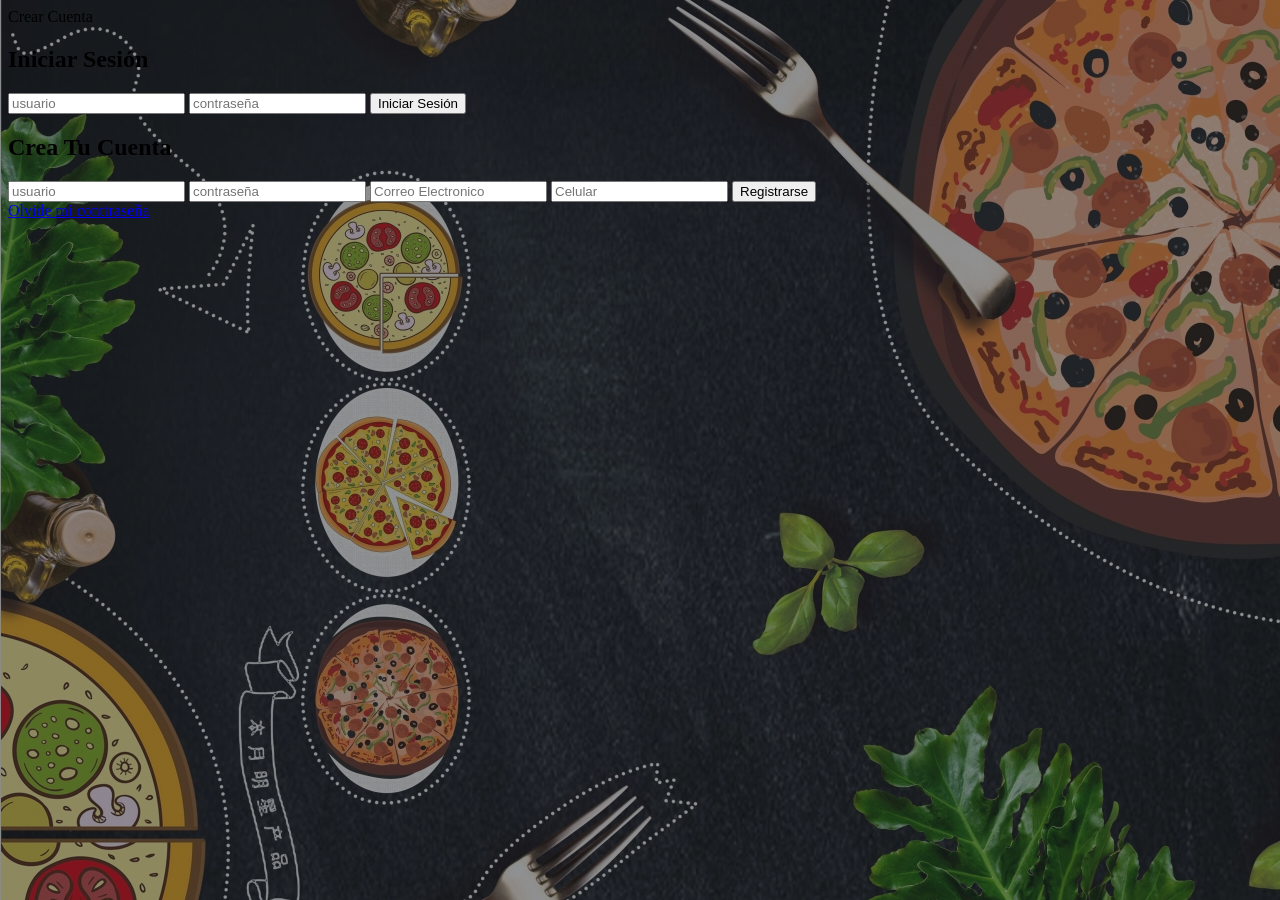
<file: public/login.html>
<!DOCTYPE html>
<html lang="es">
    <head>
        <meta charset="UTF-8">
        <title>login</title>
        <link rel="stylesheet" href="css/estilos.css">
    </head>
    <body>
        <div class="contenedor-form">
            <div class="toggle">
                <span>Crear Cuenta</span>
            </div>
            <div class="formulario">
                <h2>Iniciar Sesión</h2>
                <form action="#">
                    <input type="text" placeholder="usuario" required>
                    <input type="password" placeholder="contraseña" required>
                    <input type="submit" value="Iniciar Sesión">
                </form>
            </div>
            <div class="formulario">
                <h2>Crea Tu Cuenta</h2>
                <form action="#">
                    <input type="text" placeholder="usuario" required>
                    <input type="password" placeholder="contraseña" required>
                    <input type="email" placeholder="Correo Electronico" required>
                    <input type="text" placeholder="Celular" required>
                    <input type="submit" value="Registrarse">
                </form>
            </div>

            <div class="reset-password">
                <a href="#">Olvide mi conttraseña</a>
            </div>
        </div>

        <script src="js/jquery-3.1.1.min.js"></script>
        <script src="js/main.js"></script>
    </body>
</html>
</file>
<file: public/css/estilos.css>
/* #menu {
  background-color:#ff851b
}
#menu ul {
  list-style: none;
  margin: 0;
  padding: 0;
}
#menu ul li {
  display: inline-block;
}
#menu ul li a {
  color: white;
  text-decoration: none;
  padding: 30px 60px;
  display: block;
}
#menu ul li a:hover {
  background-color: #ff851b
}
.titulos {
  margin: auto;
  margin-top: 50px;
}
.item {
  float: right;
}
.general {
  margin: auto;
  margin-top: 50px;
  width: 1200px;
  height: 700px;
}
.derecho {
  float: right;
  width: 35%;
  height: 100%;
  margin: auto;
}
.banner {
  float: left;
  width: 60%;
  height: 100%;
  border: 3px solid #ff851b;
  margin: auto;

  background-size: 100% 100%;

  animation-name: banner;
  animation-duration: 15s;
  animation-iteration-count: infinite;
}

@keyframes banner {
  0%,
  30% {
    background-image: url("../img/1.jpg");
    opacity: 1;
  }
  31%,
  34% {
    opacity: 0.1;
  }
  35%,
  65% {
    background-image: url("../img/2.jpg");
  }
  66%, 69% {
    opacity: 0.1;
  } 
   70%,
  100% {
    background-image: url("../img/3.jpg");
  }
}
.banner1 {
  width: 100%;
  height: 30%;
  border: 3px solid #ff851b;
  margin: auto;

  background-size: 100% 100%;

  animation-name: banner1;
  animation-duration: 15s;
  animation-iteration-count: infinite;
}

@keyframes banner1 {
  0%,
  30% {
    background-image: url("../img/1.jpg");
    opacity: 1;
  }
  31%,
  34% {
    opacity: 0.1;
  }
  35%,
  65% {
    background-image: url("../img/2.jpg");
  }
  66% ,69% {
    opacity: 0.1;
  }
  70%,
  100% {
    background-image: url("../img/3.jpg");
  }
}
.banner2 {
  width: 100%;
  height: 30%;
  border: 3px solid #ff851b;
  margin: auto;
  margin-top: 7%;

  background-size: 100% 100%;

  animation-name: banner2;
  animation-duration: 15s;
  animation-iteration-count: infinite;
}

@keyframes banner2 {
  0%,
  30% {
    background-image: url("../img/1.jpg");
    opacity: 1;
  }
  31%,
  34% {
    opacity: 0.1;
  }
  35%,
  65% {
    background-image: url("../img/2.jpg");
  }
  66%, 69% {
    opacity: 0.1;
  }
  70%,100% {
    background-image: url("../img/3.jpg");
  }
}
.banner3 {
  width: 100%;
  height: 30%;
  border: 3px solid #ff851b;
  margin: auto;
  margin-top: 7%;

  background-size: 100% 100%;

  animation-name: banner3;
  animation-duration: 15s;
  animation-iteration-count: infinite;
}

@keyframes banner3 {
  0%,
  30% {
    background-image: url("../img/1.jpg");
    opacity: 1;
  }
  31%,
  34% {
    opacity: 0.1;
  }
  35%,
  65% {
    background-image: url("../img/2.jpg");
  }
  66%, 69% {
    opacity: 0.1;
  }
  70%,
  100% {
    background-image: url("../img/3.jpg");
  }
}
* {
  margin: 0;
  padding: 0;
  box-sizing: border-box;
}

body {
  background: url("../img/fondoLogin.jpeg");
  background-size: cover;
  background-attachment: fixed;
  font-family: -apple-system, BlinkMacSystemFont, "Segoe UI", Roboto, Oxygen,
    Ubuntu, Cantarell, "Open Sans", "Helvetica Neue", sans-serif;
}

.contenedor-form {
  position: relative;
  background: rgba(239, 235, 216, 7);
  width: 100%;
  max-width: 500px;
  margin: 48px auto;
  color: chocolate;
  border-radius: 5px;
}
.contenedor-form .toggle {
  position: absolute;
  top: 7px;
  right: 7px;
  width: 100px;
  height: 30px;
  font-size: 12px;
  line-height: 25px;
  text-align: center;
  border-top: 2px solid #ff851b;
  border-bottom: 2px solid #ff851b;
}
.contenedor-form .toggle span {
  letter-spacing: 1px;
}
.contenedor-form .toggle:hover {
  border-top: 2px solid cyan;
  border-bottom: 2px solid cyan;
}
.contenedor-form h2 {
  margin: 0 0 28px 0;
  font-size: 20px;
  font-weight: 400;
  line-height: 1;
}
.contenedor-form input[type="text"],
.contenedor-form input[type="password"],
.contenedor-form input[type="email"] {
  outline: none;
  background: rgba(230, 214, 144, 5);
  display: block;
  width: 100%;
  padding: 10px 15px;
  color: white;
  border: none;
  border-radius: 2px;
  border-bottom: 4px #ff851b;
  font-family: -apple-system, BlinkMacSystemFont, "Segoe UI", Roboto, Oxygen,
    Ubuntu, Cantarell, "Open Sans", "Helvetica Neue", sans-serif;
  font-size: 14px;
  font-weight: normal;
  margin: 0 0 20px 0;
  transition: all 0.5s ease;
}
.contenedor-form input[type="text"]:focus,
.contenedor-form input[type="password"]:focus,
.contenedor-form input[type="email"]:focus {
  border-bottom: 4px solid cyan;
}
.contenedor-form input[type="submit"] {
  background: #ff851b;
  color: blanchedalmond;
  border: none;
  width: 100%;
  padding: 10px 0;
  font-weight: normal;
  font-family: -apple-system, BlinkMacSystemFont, "Segoe UI", Roboto, Oxygen,
    Ubuntu, Cantarell, "Open Sans", "Helvetica Neue", sans-serif;
  letter-spacing: 1px;
  font-size: 16px;
  cursor: pointer;
  transition: all 0.5s ease;
}
.contenedor-form input[type="submit"]:hover {
  background: cornflowerblue;
}
.contenedor-form .reset-password {
  background: cornflowerblue;
  color: blanchedalmond;
  width: 100%;
  padding: 15px 0;
  text-align: center;
  border-bottom-right-radius: 5px;
  border-bottom-left-radius: 5px;
}
.contenedor-form .reset-password a {
  color: blanchedalmond;
  text-decoration: none;
  font-size: 16px;
}
.contenedor-form .formulario {
  padding: 40px;
  display: none;
}
.contenedor-form .formulario:nth-child(2) {
  display: block;
} */

.header{
  height: 100px;
 background-image: url("../images/fondo1.jpg");
 background-position: top;
    background-size: cover;
}

.menu{
  display: flex;
  height: 40px;
  background-color: #2B0400;
  justify-content: space-around;
  color: #ffffff;

}

.ul{
  display: flex;
  height: 40px;
  justify-content: space-around;
  width: 100%;
    align-items: center;
    
}

.item{
  list-style:none;
  color: #ffffff;
  
}

.item > a{
  color: #ffffff;
  text-decoration: none;
}

.cardForm{
  height: 700px;
}

.cont-carrusel{
display: flex;
justify-content: center;

}

.carousel{
  width:100%;

}

.imgen{
  object-fit: cover;
  object-position: center center;
  height: 600px;
  padding: 20px;
}



body{
  background-image: linear-gradient(to right, #21252982, #21252980), url("../images/fondo2.jpg");
  
}
</file>
